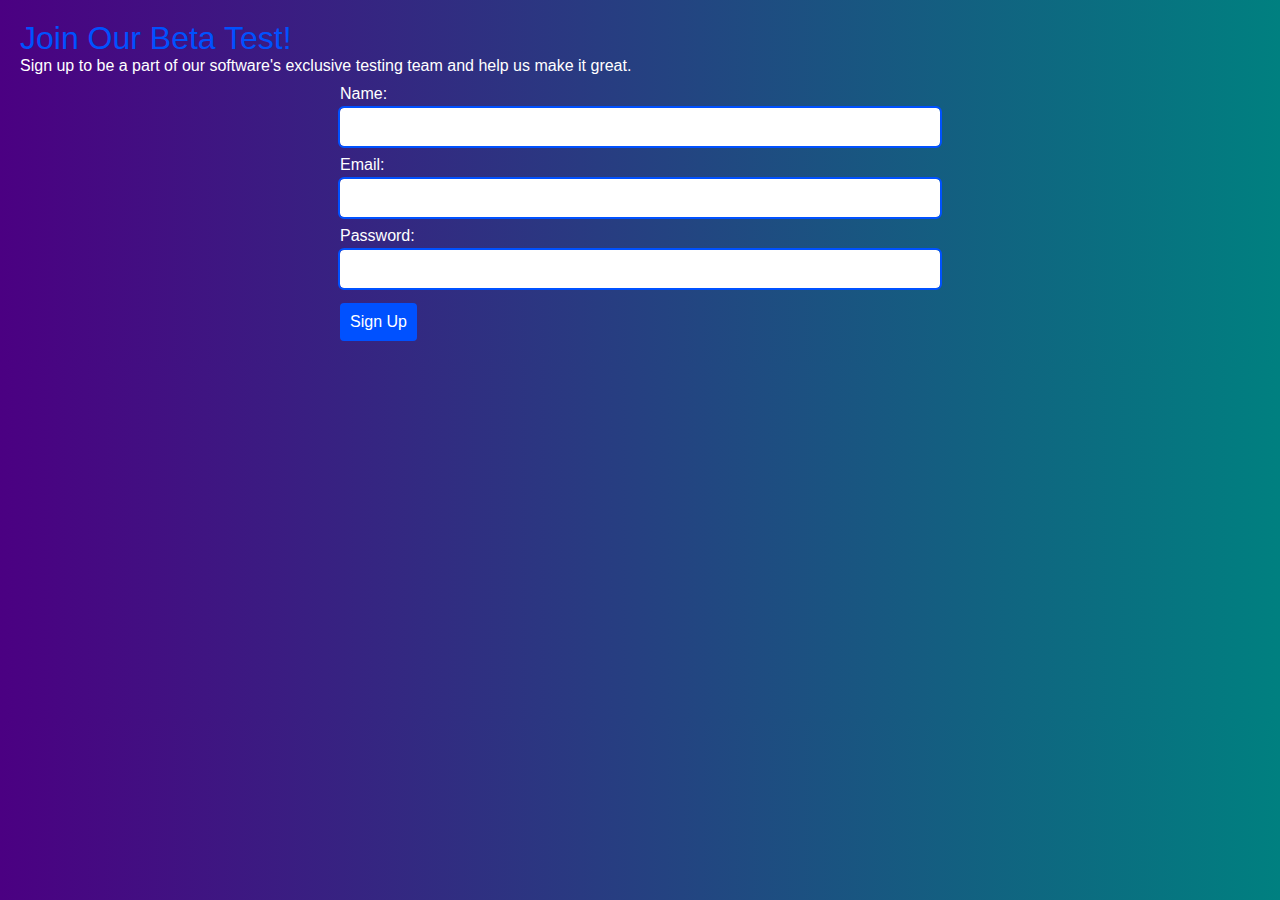
<file: index.html>
<!DOCTYPE html>
<html lang="en">
<head>
  <meta charset="utf-8"> <!-- "utf-8" is now lowercase -->
  <meta name="viewport" content="width=device-width, initial-scale=1.0">
  <title>Sign Up for Our Beta</title>
  <link rel="stylesheet" href="css/reset.css"> <!-- CSS path fixed -->
  <link rel="stylesheet" href="css/styles.css"> <!-- CSS path fixed -->
  <script src="js/script.js" async></script> <!-- Fixed JS path -->
</head>
<body>
  <header>
    <h1>Join Our Beta Test!</h1>
    <p style="color: white;">Sign up to be a part of our software's exclusive testing team and help us make it great.</p> <!-- Made the text color white to make it look nicer with the new background -->
  </header>
  <main>
    <form id="signup-form" method="GET" action="thank-you.html" autocomplete="on"> <!-- Added the autocomplete attribute -->
      <label for="name">Name:</label>
      <input type="text" id="name" name="name" required>
      
      <label for="email">Email:</label>
      <input type="email" id="email" name="email" required>
      
      <label for="password">Password:</label>
      <input type="password" id="password" name="password" required>
      
    <!-- Removed the unnecessary <a> link after trying to make the submit button take the user to the thank-you page -->
      <div>
        <button type="submit">Sign Up</button> <!-- Submit button redirects to thank-you.html -->
      </div>
    </form>
  </main>
</body>
</html>
</file>
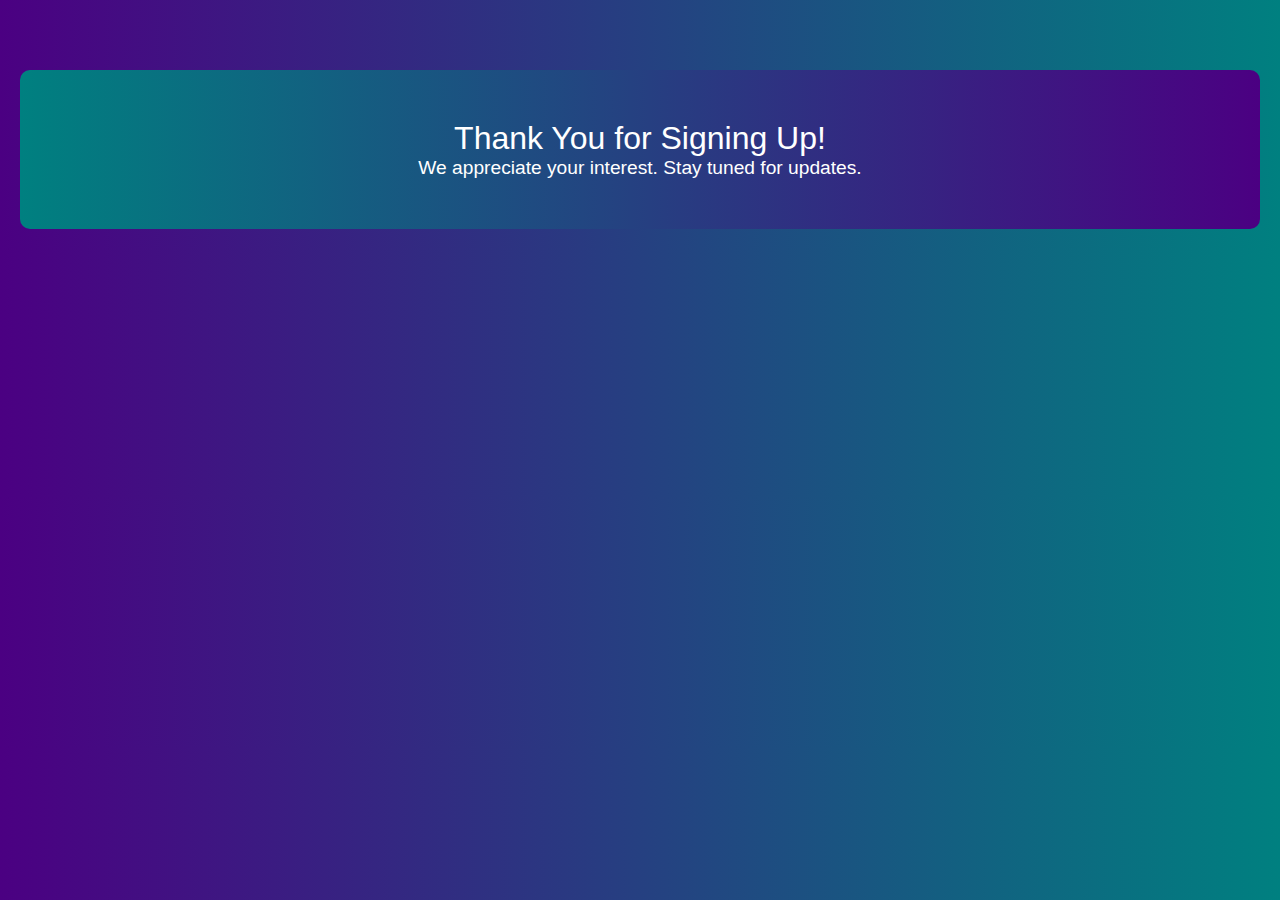
<file: thank-you.html>
<!DOCTYPE html>
<html lang="en">
<head>
  <meta charset="utf-8">
  <meta name="viewport" content="width=device-width, initial-scale=1.0">
  <title>Thank You</title>
  <link rel="stylesheet" href="css/reset.css">
  <link rel="stylesheet" href="css/styles.css">
</head>
<body>
  <main>
    <section class="thank-you">
      <h1>Thank You for Signing Up!</h1>
      <p>We appreciate your interest. Stay tuned for updates.</p>
    </section>
  </main>
</body>
</html>
</file>
<file: css/styles.css>
/* Mobile-first styles */
body {
  font-family: 'Arial', sans-serif;
  background: linear-gradient(to right, #4b0082, #008080); /* Added purple and blue background */
  color: #333;
  padding: 10px;
}

header h1 {
  font-size: 1.5rem;
  color: #0051ff;
}

form {
  display: flex;
  flex-direction: column;
  max-width: 400px;
  margin: 0 auto;
}

label {
  margin: 10px 0 5px;
  color: white; /* Label text set to white */
}

input {
  padding: 10px;
  font-size: 1rem;
  border-radius: 4px;
  outline: 2px solid #0051ff; /* Added outline to input fields */
  border: none;
}

button {
  padding: 10px;
  background-color: #0051ff;
  color: white;
  font-size: 1rem;
  border-radius: 4px;
  margin-top: 15px;
  cursor: pointer;
}

/* Larger screens */
@media (min-width: 600px) {
  body {
    padding: 20px;
  }

  header h1 {
    font-size: 2rem;
  }
}

@media (min-width: 1024px) {
  form {
    max-width: 600px;
  }

/* Styles specific for thank you page */
.thank-you {
  text-align: center;
  margin-top: 50px;
  color: white; /* Set text color to white for better contrast */
  background: linear-gradient(to right, #008080, #4b0082); /* Added blue to purple gradient */
  padding: 50px;
  border-radius: 10px;
}

.thank-you h1 {
  font-size: 2rem;
}

.thank-you p {
  font-size: 1.2rem;
}
</file>
